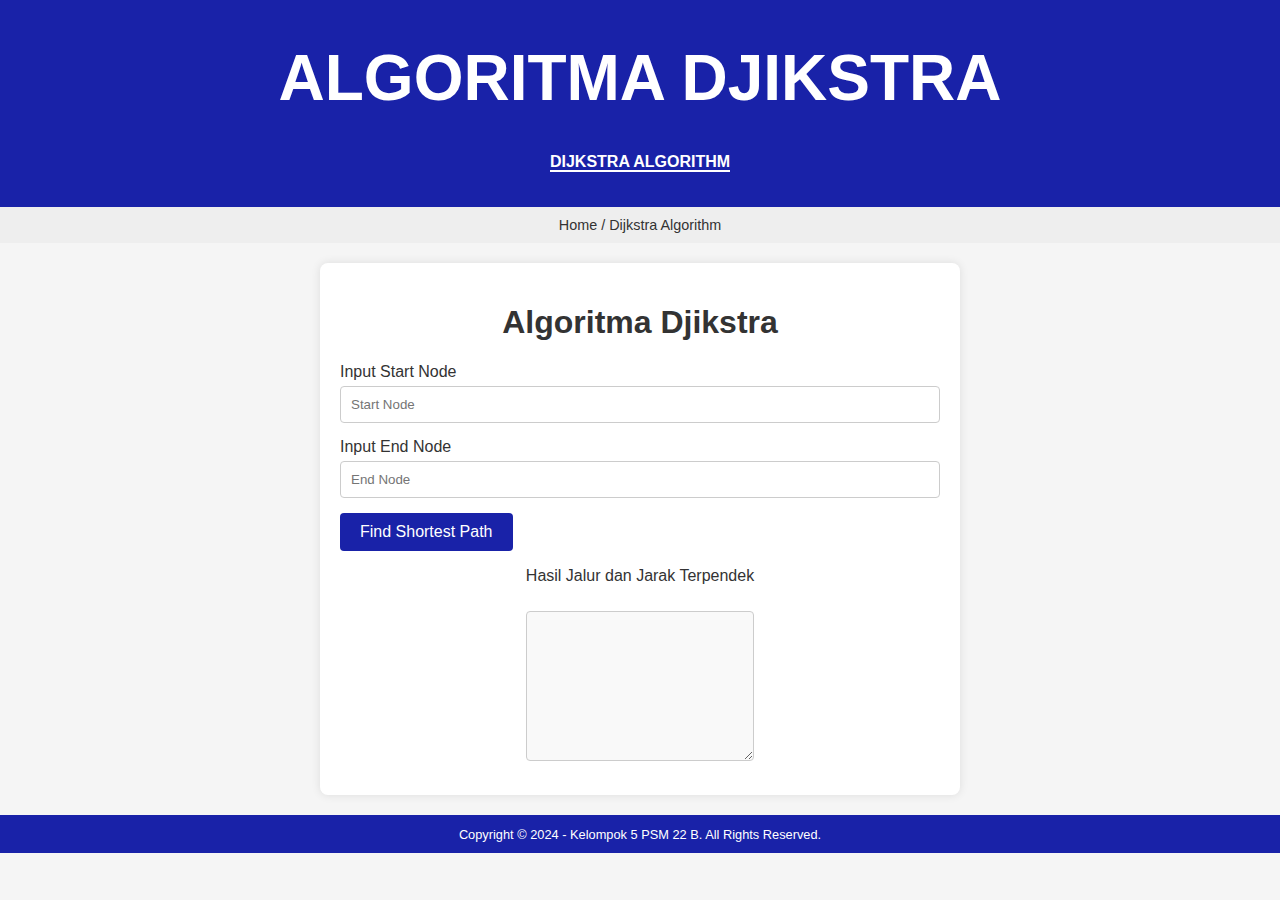
<file: index.html>
<!DOCTYPE html>
<html lang="en">
<head>
    <meta charset="UTF-8">
    <meta name="viewport" content="width=device-width, initial-scale=1.0">
    <title>Algoritma Djikstra kel 5</title>
    <link rel="stylesheet" href="css/style.css">
    <link rel="stylesheet" href="https://cdnjs.cloudflare.com/ajax/libs/font-awesome/6.4.2/css/all.min.css">
</head>
<body>
    <!-- loader -->
    <div class="bg-loader">
        <div class="loader"></div>
    </div>

    <!-- header -->
    <header>
        <div class="centering">
            <h1><a href="index.html">ALGORITMA DJIKSTRA</a></h1>
            <ul>
                <li class="active"><a href="dijkstra.html">DIJKSTRA ALGORITHM</a></li>
            </ul>
        </div>
    </header>

    <!-- label -->
    <section class="label">
        <div class="container">
            <p>Home / Dijkstra Algorithm</p>
        </div>
    </section>

    <!-- content -->
    <div id="pembungkus">
        <h1>Algoritma Djikstra</h1>
        <div class="centering">
            <form method="post" name="formDijkstra" onsubmit="findShortestPath(); return false;">
                <label>Input Start Node</label>
                <input type="text" name="startNode" placeholder="Start Node" required>

                <label>Input End Node</label>
                <input type="text" name="endNode" placeholder="End Node" required>

                <button type="submit" class="button">Find Shortest Path</button>
            </form>
            <div>
                <p>Hasil Jalur dan Jarak Terpendek</p>
                <textarea id="hasilJalurDijkstra" readonly></textarea>
            </div>
        </div>
    </div>

    <!-- footer -->
    <footer>
        <div class="container">
            <small>Copyright &copy; 2024 - Kelompok 5 PSM 22 B. All Rights Reserved.</small>
        </div>
    </footer>

    <script src="js/script.js"></script>
</body>
</html>
</file>
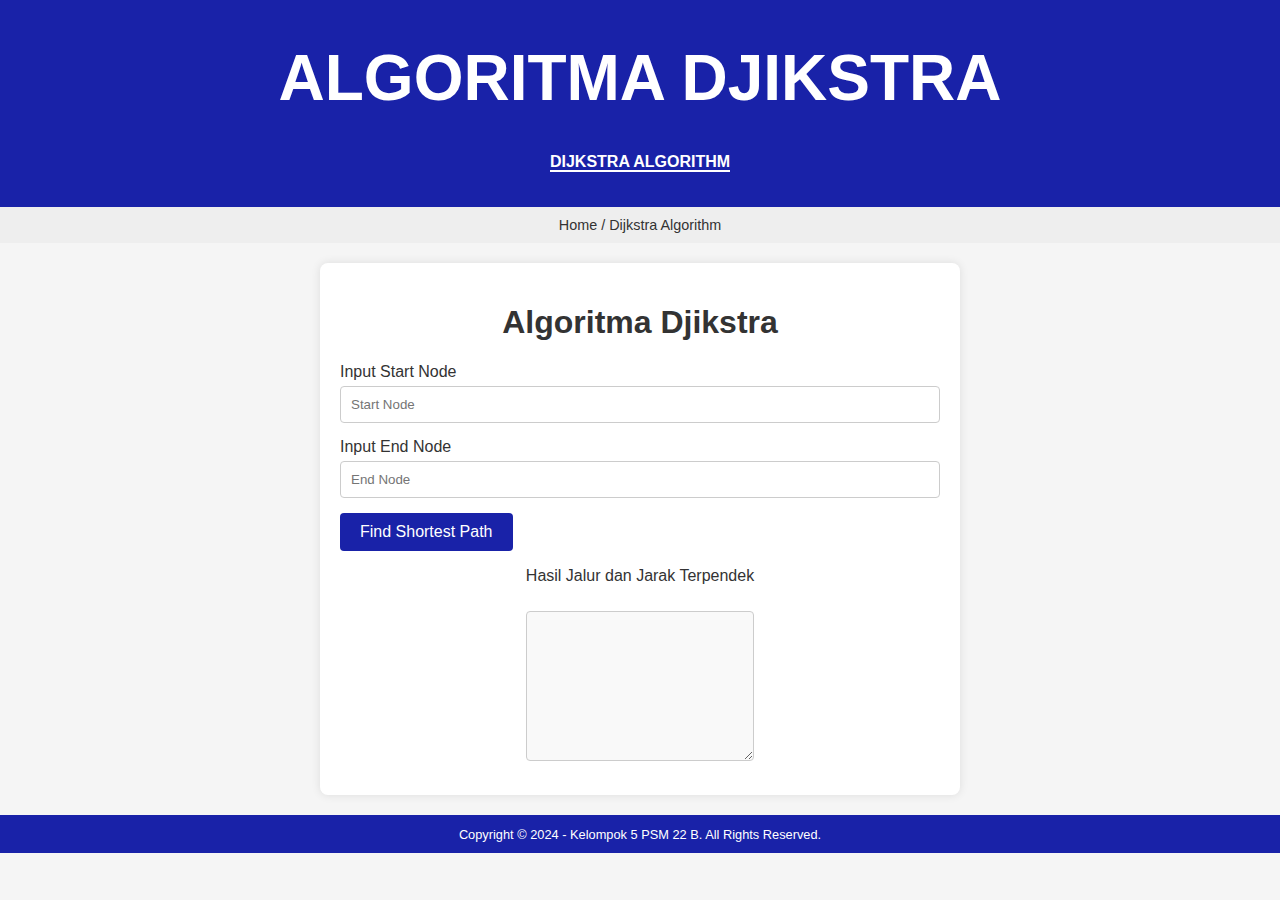
<file: Algortima Djikstra kel 5.html>
<!DOCTYPE html>
<html lang="en">
<head>
    <meta charset="UTF-8">
    <meta name="viewport" content="width=device-width, initial-scale=1.0">
    <title>Algoritma Djikstra kel 5</title>
    <link rel="stylesheet" href="css/style.css">
    <link rel="stylesheet" href="https://cdnjs.cloudflare.com/ajax/libs/font-awesome/6.4.2/css/all.min.css">
    <style>
        body {
            font-family: 'Arial', sans-serif;
            background-color: #f5f5f5;
            margin: 0;
            padding: 0;
            color: #333;
        }
        .bg-loader {
            display: none; /* Hanya tampilkan loader jika diperlukan */
            background-color: rgba(255, 255, 255, 0.8);
            position: fixed;
            width: 100%;
            height: 100%;
            z-index: 9999;
        }
        .loader {
            border: 16px solid #f3f3f3;
            border-radius: 50%;
            border-top: 16px solid #1922a8;
            width: 120px;
            height: 120px;
            animation: spin 2s linear infinite;
            position: absolute;
            top: 50%;
            left: 50%;
            transform: translate(-50%, -50%);
        }
        @keyframes spin {
            0% { transform: rotate(0deg); }
            100% { transform: rotate(360deg); }
        }
        .wrapper {
            padding: 20px 0;
        }
        .container {
            max-width: 1200px;
            margin: 0 auto;
            padding: 0 20px;
        }
        header {
            background-color:#1922a8;
            padding: 20px 0;
        }
        header h1 a {
            text-decoration: none;
            color: #fff;
            font-size: 2em;
        }
        header ul {
            list-style: none;
            padding: 0;
            display: flex;
            justify-content: center;
        }
        header ul li {
            margin: 0 15px;
        }
        header ul li a {
            text-decoration: none;
            color: #fff;
            font-weight: bold;
        }
        header ul li.active a {
            border-bottom: 2px solid #fff;
        }
        .label {
            background-color: #eee;
            padding: 10px 0;
            text-align: center;
        }
        .label p {
            margin: 0;
            font-size: 0.9em;
        }
        #pembungkus {
            max-width: 600px;
            margin: 20px auto;
            padding: 20px;
            background-color: #fff;
            border-radius: 8px;
            box-shadow: 0 0 10px rgba(0, 0, 0, 0.1);
            text-align: left;
        }
        #pembungkus h1 {
            color: #333;
            text-align: center;
        }
        .centering {
            display: flex;
            flex-direction: column;
            align-items: center;
        }
        form {
            width: 100%;
        }
        form label {
            display: block;
            margin-bottom: 5px;
        }
        form input {
            width: calc(100% - 22px);
            margin-bottom: 15px;
            padding: 10px;
            border: 1px solid #ccc;
            border-radius: 4px;
        }
        form .button {
            background-color: #1922a8;
            color: #FFF;
            border: none;
            padding: 10px 20px;
            text-align: center;
            text-decoration: none;
            display: inline-block;
            font-size: 16px;
            border-radius: 4px;
            cursor: pointer;
            transition: background-color 0.3s ease;
        }
        form .button:hover {
            background-color: #1922a8;
        }
        #hasilJalurDijkstra {
            width: 100%;
            height: 150px;
            margin: 10px 0;
            padding: 10px;
            box-sizing: border-box;
            border: 1px solid #ccc;
            border-radius: 4px;
            background-color: #f9f9f9;
        }
        footer {
            background-color: #1922a8;
            padding: 10px 0;
            text-align: center;
            color: #fff;
        }
        footer small {
            font-size: 0.8em;
        }
    </style>
</head>
<body>
    <!-- loader -->
    <div class="bg-loader">
        <div class="loader"></div>
    </div>

    <!-- header -->
    <header>
        <div class="centering">
            <h1><a href="index.html">ALGORITMA DJIKSTRA</a></h1>
            <ul>
                <li class="active"><a href="dijkstra.html">DIJKSTRA ALGORITHM</a></li>
            </ul>
        </div>
    </header>

    <!-- label -->
    <section class="label">
        <div class="container">
            <p>Home / Dijkstra Algorithm</p>
        </div>
    </section>

    <!-- content -->
    <div id="pembungkus">
        <h1>Algoritma Djikstra</h1>
        <div class="centering">
            <form method="post" name="formDijkstra" onsubmit="findShortestPath(); return false;">
                <label>Input Start Node</label>
                <input type="text" name="startNode" placeholder="Start Node" required>

                <label>Input End Node</label>
                <input type="text" name="endNode" placeholder="End Node" required>

                <button type="submit" class="button">Find Shortest Path</button>
            </form>
            <div>
                <p>Hasil Jalur dan Jarak Terpendek</p>
                <textarea id="hasilJalurDijkstra" readonly></textarea>
            </div>
        </div>
    </div>

    <!-- footer -->
    <footer>
        <div class="container">
            <small>Copyright &copy; 2024 - Kelompok 5 PSM 22 B. All Rights Reserved.</small>
        </div>
    </footer>

    <script>
        class Dijkstra {
            constructor(simpul, graf) {
                this.simpul = simpul;
                this.graf = graf;
            }

            mencari_rute(start, end) {
                let unvisited_simpul = {};
                for (let n of this.simpul) {
                    unvisited_simpul[n] = Infinity;
                }
                unvisited_simpul[start] = 0;

                let visited_simpul = {};
                let parents = {};

                while (Object.keys(unvisited_simpul).length > 0) {
                    let min_vertex = Object.keys(unvisited_simpul).reduce((a, b) => unvisited_simpul[a] < unvisited_simpul[b] ? a : b);

                    if (min_vertex === end) {
                        visited_simpul[min_vertex] = unvisited_simpul[min_vertex];
                        break;
                    }

                    for (let [neighbour, weight] of Object.entries(this.graf[min_vertex] || {})) {
                        if (neighbour in visited_simpul) {
                            continue;
                        }

                        let jalur_baru = unvisited_simpul[min_vertex] + weight;
                        if (jalur_baru < unvisited_simpul[neighbour]) {
                            unvisited_simpul[neighbour] = jalur_baru;
                            parents[neighbour] = min_vertex;
                        }
                    }

                    visited_simpul[min_vertex] = unvisited_simpul[min_vertex];
                    delete unvisited_simpul[min_vertex];
                }

                return [parents, visited_simpul];
            }

            static jalur_dilewati(parents, start, end) {
                let jalur = [end];
                while (true) {
                    let key = parents[jalur[0]];
                    jalur.unshift(key);
                    if (key === start) {
                        break;
                    }
                }
                return jalur;
            }

            static cetak_jalur_dan_jarak(jalur, graf) {
                let total_jarak = 0;
                let hasil = [];
                for (let i = 0; i < jalur.length - 1; i++) {
                    let simpul_asal = jalur[i];
                    let simpul_tujuan = jalur[i + 1];
                    let jarak = graf[simpul_asal][simpul_tujuan];
                    hasil.push(`${simpul_asal} -> ${simpul_tujuan} : ${jarak}`);
                    total_jarak += jarak;
                }
                hasil.push(`Total jarak: ${total_jarak.toFixed(2)}`);
                return hasil
 }
        }

        const input_simpul = ['A', 'B', 'C', 'D', 'E', 'F', 'G', 'H', 'I', 'J', 'K', 'L', 'M', 'N', 'O', 'P', 'Q', 'R', 'S', 'T', 'U', 'V', 'W', 'X', 'Y', 'Z', 'AA', 'BB', 'CC', 'DD', 'EE', 'FF', 'GG', 'HH', 'II', 'JJ', 'KK', 'LL', 'MM', 'NN', 'OO', 'PP'];
        
const input_graf = {
    'A': {'B': 0.283, 'D': 1.85, 'G': 0.391},
    'B': {'A': 0.283, 'C': 0.315, 'F': 0.408},
    'C': {'B': 0.315, 'E': 0.413},
    'D': {'A': 1.85, 'M': 0.95},
    'E': {'C': 0.413, 'H': 0.501, 'F': 0.316},
    'F': {'B': 0.408, 'E': 0.316, 'G': 0.264},
    'G': {'A': 0.391, 'F': 0.264, 'I': 0.518},
    'H': {'E': 0.501, 'I': 0.95, 'J': 0.158},
    'I': {'G': 0.518, 'H': 0.95, 'L': 0.129},
    'J': {'H': 0.158, 'K': 0.296, 'O': 0.549},
    'K': {'J': 0.296, 'L': 0.291, 'P': 0.55},
    'L': {'I': 0.129,'K': 0.291, 'Q': 0.556, 'M': 1.87},
    'M': {'D': 0.95, 'L': 1.87, 'N': 2.32},
    'N': {'M': 2.32, 'R': 1.28},
    'O': {'J': 0.549, 'P': 0.283, 'S': 1.23},
    'P': {'K': 0.55, 'O': 0.283, 'Q': 0.289},
    'Q': {'L': 0.556, 'P': 0.289, 'U': 1.19},
    'R': {'N': 1.28, 'W': 1.37},
    'S': {'O': 1.23, 'T': 0.635, 'X': 0.766},
    'T': {'S': 0.635, 'U': 0.188, 'Y': 0.745},
    'U': {'Q': 1.19, 'T': 0.188, 'V': 0.836},
    'V': {'U': 0.836, 'W': 1.2, 'AA': 0.73},
    'W': {'R': 1.37, 'V': 1.2, 'HH': 1.54},
    'X': {'S': 0.766, 'Y': 0.643, 'EE': 0.757},
    'Y': {'T': 0.745, 'X': 0.643, 'Z': 0.138},
    'Z': {'Y': 0.138, 'FF': 0.751, 'AA': 0.895},
    'AA': {'V': 0.73, 'Z': 0.895, 'BB': 0.311},
    'BB': {'AA': 0.311, 'PP': 0.41},
    'PP': {'BB': 0.41, 'CC': 0.9},
    'CC': {'PP': 0.9, 'GG': 0.339},
    'DD': {'EE': 1.32, 'II': 1.31},
    'EE': {'X': 0.757, 'DD': 1.32, 'FF': 0.795},
    'FF': {'Z': 0.751, 'GG': 1.1, 'EE': 0.795},
    'GG': {'CC': 0.339, 'FF': 1.1, 'HH': 0.407},
    'HH': {'GG': 0.407, 'W': 1.54, 'LL': 2.16},
    'II': {'DD': 1.31, 'JJ': 0.923, 'MM': 2.08},
    'JJ': {'II': 0.923, 'KK': 0.498},
    'KK': {'JJ': 0.498, 'LL': 1.32},
    'LL': {'KK': 1.32, 'HH': 2.16, 'OO': 1.5},
    'MM': {'II': 2.08, 'NN': 1.95},
    'NN': {'MM': 1.95, 'OO': 0.37},
    'OO': {'NN': 0.37, 'LL': 1.5},
};

 function findShortestPath() {
            const startNode = document.formDijkstra.startNode.value.toUpperCase();
            const endNode = document.formDijkstra.endNode.value.toUpperCase();
            
            const dijkstra = new Dijkstra(input_simpul, input_graf);
            const [parents, visited_simpul] = dijkstra.mencari_rute(startNode, endNode);
            const jalur = Dijkstra.jalur_dilewati(parents, startNode, endNode);
            const hasil = Dijkstra.cetak_jalur_dan_jarak(jalur, input_graf);
            
            document.getElementById("hasilJalurDijkstra").value = hasil;
        }
    </script>
</body>
</html>
</file>
<file: css/style.css>
body {
    font-family: 'Arial', sans-serif;
    background-color: #f5f5f5;
    margin: 0;
    padding: 0;
    color: #333;
}
.bg-loader {
    display: none; /* Hanya tampilkan loader jika diperlukan */
    background-color: rgba(255, 255, 255, 0.8);
    position: fixed;
    width: 100%;
    height: 100%;
    z-index: 9999;
}
.loader {
    border: 16px solid #f3f3f3;
    border-radius: 50%;
    border-top: 16px solid #1922a8;
    width: 120px;
    height: 120px;
    animation: spin 2s linear infinite;
    position: absolute;
    top: 50%;
    left: 50%;
    transform: translate(-50%, -50%);
}
@keyframes spin {
    0% { transform: rotate(0deg); }
    100% { transform: rotate(360deg); }
}
.wrapper {
    padding: 20px 0;
}
.container {
    max-width: 1200px;
    margin: 0 auto;
    padding: 0 20px;
}
header {
    background-color:#1922a8;
    padding: 20px 0;
}
header h1 a {
    text-decoration: none;
    color: #fff;
    font-size: 2em;
}
header ul {
    list-style: none;
    padding: 0;
    display: flex;
    justify-content: center;
}
header ul li {
    margin: 0 15px;
}
header ul li a {
    text-decoration: none;
    color: #fff;
    font-weight: bold;
}
header ul li.active a {
    border-bottom: 2px solid #fff;
}
.label {
    background-color: #eee;
    padding: 10px 0;
    text-align: center;
}
.label p {
    margin: 0;
    font-size: 0.9em;
}
#pembungkus {
    max-width: 600px;
    margin: 20px auto;
    padding: 20px;
    background-color: #fff;
    border-radius: 8px;
    box-shadow: 0 0 10px rgba(0, 0, 0, 0.1);
    text-align: left;
}
#pembungkus h1 {
    color: #333;
    text-align: center;
}
.centering {
    display: flex;
    flex-direction: column;
    align-items: center;
}
form {
    width: 100%;
}
form label {
    display: block;
    margin-bottom: 5px;
}
form input {
    width: calc(100% - 22px);
    margin-bottom: 15px;
    padding: 10px;
    border: 1px solid #ccc;
    border-radius: 4px;
}
form .button {
    background-color: #1922a8;
    color: #FFF;
    border: none;
    padding: 10px 20px;
    text-align: center;
    text-decoration: none;
    display: inline-block;
    font-size: 16px;
    border-radius: 4px;
    cursor: pointer;
    transition: background-color 0.3s ease;
}
form .button:hover {
    background-color: #1922a8;
}
#hasilJalurDijkstra {
    width: 100%;
    height: 150px;
    margin: 10px 0;
    padding: 10px;
    box-sizing: border-box;
    border: 1px solid #ccc;
    border-radius: 4px;
    background-color: #f9f9f9;
}
footer {
    background-color: #1922a8;
    padding: 10px 0;
    text-align: center;
    color: #fff;
}
footer small {
    font-size: 0.8em;
}
</file>
